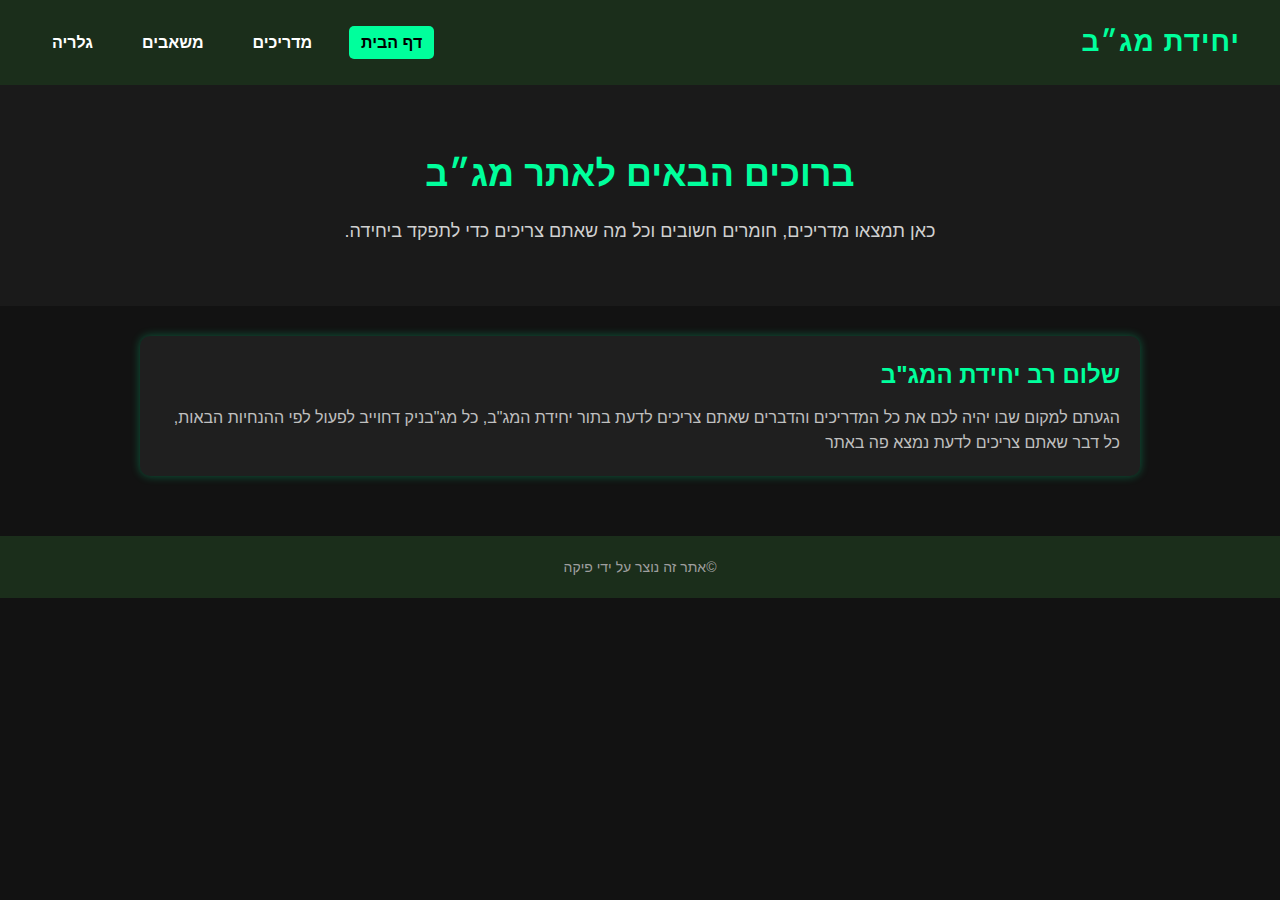
<file: index.html>
<!DOCTYPE html>
<html lang="he" dir="rtl">
<head>
  <meta charset="UTF-8">
  <title>יחידת מג״ב</title>
  <link rel="stylesheet" href="style.css">
</head>
<body>
  <header>
    <nav>
      <h1>יחידת מג״ב</h1>
      <ul>
        <li><a href="index.html" class="active">דף הבית</a></li>
        <li><a href="tutorials.html">מדריכים</a></li>
        <li><a href="resources.html">משאבים</a></li>
        <li><a href="gallery.html">גלריה</a></li>
      </ul>
    </nav>
  </header>

  <main>
    <section class="hero">
      <h2>ברוכים הבאים לאתר מג״ב</h2>
      <p>כאן תמצאו מדריכים, חומרים חשובים וכל מה שאתם צריכים כדי לתפקד ביחידה.</p>
    </section>

    <section class="info-box">
      <div class="text">
        <h3>שלום רב יחידת המג"ב</h3>
        <p>הגעתם למקום שבו יהיה לכם את כל המדריכים והדברים שאתם צריכים לדעת בתור יחידת המג"ב, כל מג"בניק דחוייב לפעול לפי ההנחיות הבאות, כל דבר שאתם צריכים לדעת נמצא פה באתר</p>
      </div>
    </section>
  </main>

  <footer>
    <p>&copy;אתר זה נוצר על ידי פיקה</p>
  </footer>
</body>
</html>
</file>
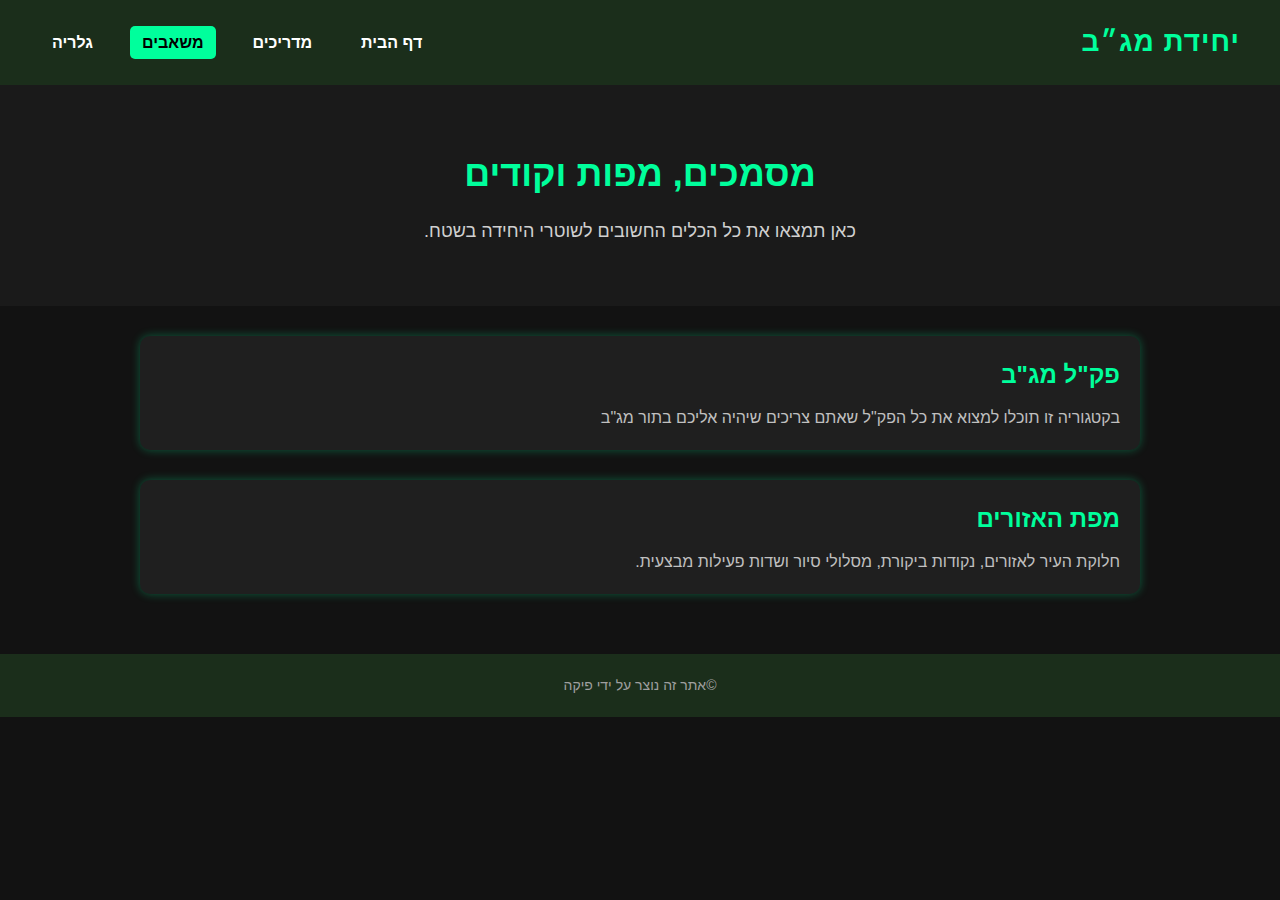
<file: resources.html>
<!DOCTYPE html>
<html lang="he" dir="rtl">
<head>
  <meta charset="UTF-8">
  <title>משאבים - יחידת מג״ב RP</title>
  <link rel="stylesheet" href="style.css">
</head>
<body>
  <header>
    <nav>
      <h1>יחידת מג״ב</h1>
      <ul>
        <li><a href="index.html">דף הבית</a></li>
        <li><a href="tutorials.html">מדריכים</a></li>
        <li><a href="resources.html" class="active">משאבים</a></li>
        <li><a href="gallery.html">גלריה</a></li>
      </ul>
    </nav>
  </header>

  <main>
    <section class="hero">
      <h2>מסמכים, מפות וקודים</h2>
      <p>כאן תמצאו את כל הכלים החשובים לשוטרי היחידה בשטח.</p>
    </section>

    <section class="info-box">
      <div class="text">
        <h3>פק"ל מג"ב</h3>
        <p>בקטגוריה זו תוכלו למצוא את כל הפק"ל שאתם צריכים שיהיה אליכם בתור מג"ב</p>
      </div>
    </section>

    <section class="info-box">
      <div class="text">
        <h3>מפת האזורים</h3>
        <p>חלוקת העיר לאזורים, נקודות ביקורת, מסלולי סיור ושדות פעילות מבצעית.</p>
      </div>
    </section>
  </main>

  <footer>
    <p>&copy;אתר זה נוצר על ידי פיקה</p>
  </footer>
</body>
</html>
</file>
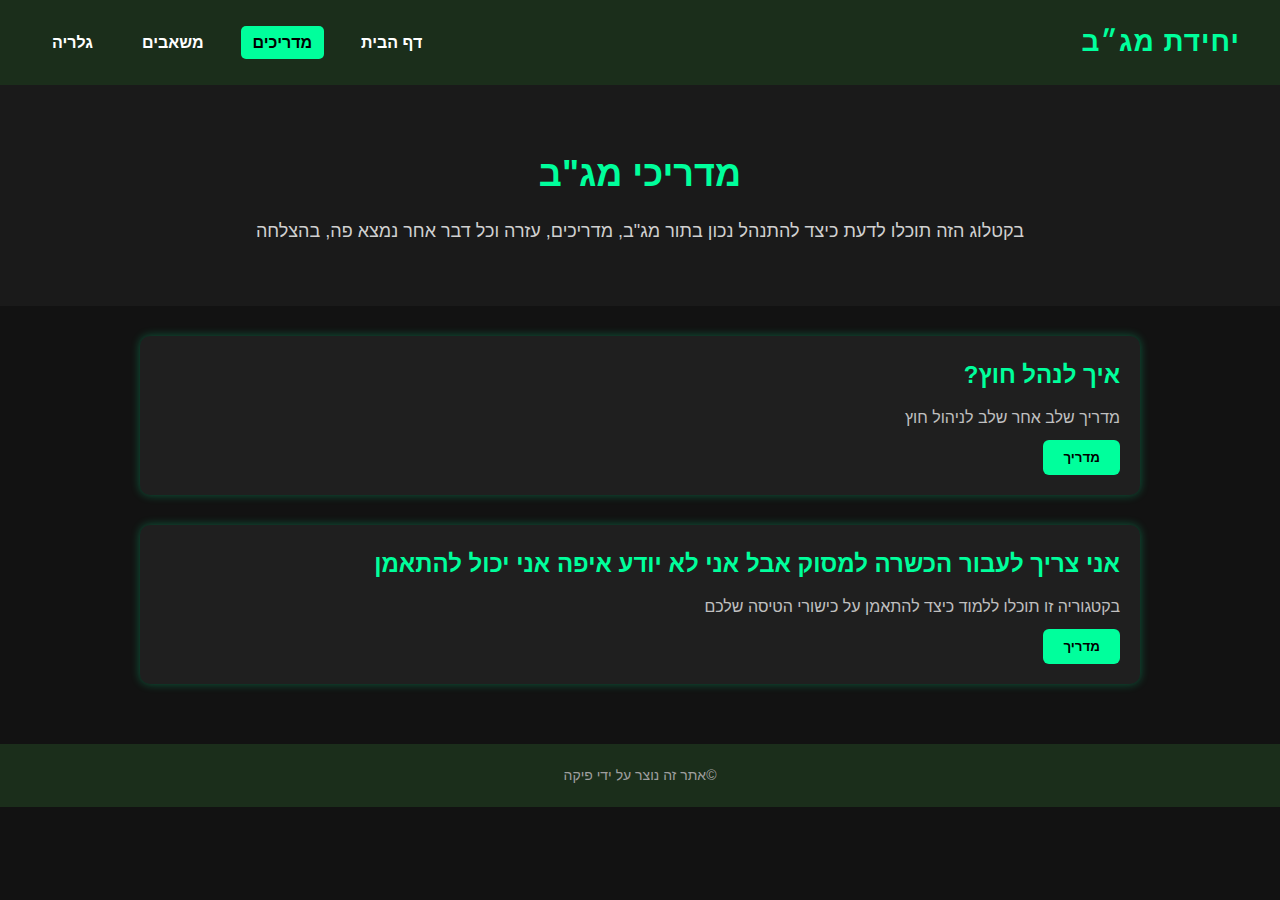
<file: tutorials.html>
<!DOCTYPE html>
<html lang="he" dir="rtl">
<head>
  <meta charset="UTF-8">
  <title>מדריכים - יחידת מג״ב RP</title>
  <link rel="stylesheet" href="style.css">
</head>
<body>
  <header>
    <nav>
      <h1>יחידת מג״ב</h1>
      <ul>
        <li><a href="index.html">דף הבית</a></li>
        <li><a href="tutorials.html" class="active">מדריכים</a></li>
        <li><a href="resources.html">משאבים</a></li>
        <li><a href="gallery.html">גלריה</a></li>
      </ul>
    </nav>
  </header>

  <main>
    <section class="hero">
      <h2>מדריכי מג"ב </h2>
      <p>בקטלוג הזה תוכלו לדעת כיצד להתנהל נכון בתור מג"ב, מדריכים, עזרה וכל דבר אחר נמצא פה, בהצלחה</p>
    </section>

    <section class="info-box">
      <div class="text">
        <h3>איך לנהל חוץ?</h3>
        <p>מדריך שלב אחר שלב לניהול חוץ</p>
        <button onclick="openModal('modal1')">מדריך</button>
      </div>
    </section>

    <section class="info-box">
      <div class="text">
        <h3>אני צריך לעבור הכשרה למסוק אבל אני לא יודע איפה אני יכול להתאמן</h3>
        <p>בקטגוריה זו תוכלו ללמוד כיצד להתאמן על כישורי הטיסה שלכם</p>
        <button onclick="openModal('modal2')">מדריך</button>
      </div>
    </section>
        <!-- מודל פופאפ -->
        <div id="modal2" class="modal">
            <div class="modal-content">
              <span class="close" onclick="closeModal()">&times;</span>
              <h3>איך אני מנהל חוץ? - המדריך המלא</h3>
              <p>
                1. "IMPULSE99" נכנסים לפייבאם ורושמים בחיפוש <br>
                2. ועפים לשדה תעופה כולשהו F2 לאחר שנכנסתם לוחצים על הכפתור <br>
                3. /car ורושמים T לאחר מכן לוחצים <br>
                4. helicopters לאחר מכן יפתח לכם תפריט מצד ימין, אתם הולכים לשורה 18 הנקראת <br>
                5. Police Maveric לאחר מכן יפתח לכם תפריט נוסף של סוגי מסוקים, הולכים לשורה 17 הנקראת <br>
                6. מה שבעצם יקרה זה שישוגר לכם מסוק משטרתי בדיוק כמו בשרתת שתוכלו להתאמן <br>
                <br>
                <br>
                לעלות בגובה W | לרדת בגובה S <br>
                להתקדם קדימה • לחיצה על העכבר ולקיחה קדימה <br>
                לחזור אחורה • לחיצה על העכבר ולקיחה אחורה <br>
                פנייה שמאלה • לחיצה על העכבר ולקיחה שמאלה <br>
                פנייה ימינה • לחיצה על העכבר ולקיחה ימינה <br>
                לעלות בגובה למעלה W <br>
                לרד בגובה למטה S <br>
                להסתובב שמאלה A <br>
                להסתובב ימינה D <br>
              </p>
            </div>
          </div>

    <!-- מודל פופאפ -->
    <div id="modal1" class="modal">
      <div class="modal-content">
        <span class="close" onclick="closeModal()">&times;</span>
        <h3>איך אני מנהל חוץ? - המדריך המלא</h3>
        <p>
          1. דואג שכולם ייכנסו לאינגיים<br>
          2. דואג שאקדמיים יחליפו לווסט הגנה<br>
          3. דואג שהשוטרים יעלו דרך הפנאל<br>
          4. דואג למסוק שיהיה באירוע<br>
          5. דואג למד"א שילווה את האירוע<br>
          6. דואג ששוטר יצלם את רכב הבריחה<br>
          7. דואג ששוטרים יציבו מחסומים<br>
          8. דואג שלא יהיה בלגאן באזור האירוע<br>
          <br>
          <h3>במהלך שמתנהל מו"מ באירוע</h3>
          1. דואג שיהיו מחסומים מסביב לאזור<br>
          2. דואג שלא מפטרלים בתוך המחסומים<br>
          3. דואג שהמסוק יסרוק מקומות<br>
          4. דואג לדוקרנים ( במידה וצריך )<br>
          5. דואג לקופסאות ( במידה וצריך )<br>
          <br>
          <h3>לאחר שסוכם המו"מ באירוע</h3>
          1. דואג לסדר ניידות ( תלוי ברכב הבריחה )<br>
          2. מנדב שוטרים להישאר על הבן ערובה<br>
          3. מכין לעצמך אישור יציאה לקראת המרדף<br>
        <br>
          <h3>אישור היציאה</h3>
          יש לך אישור יציאה , במידה ולא תצא ב10 שניות הקרובות זה יחשב כשבירת משא ומתן<br>
          <br>
          <h3>לאחר שחרור האישור יציאה - מהלך המרדף</h3>
          1. דואג שלא יהיה בלגאן על הקשר          <br>
          2. במידה ויש שוטרים שלא מקשיבים מעיף מהאירוע          <br>
          3. במידה והבחור נתפס דואג שייאספו אותו          <br>
          4. דואג שיקריאו לעצורים זכויות          <br>
          5. דואג לקפל את כלל השוטרים בחזרה לקשר פטרולים          <br>
          <br>
          <h3>במידה והשודדים שברו מומ במהלך האירוע</h3>
          1. דואג להסתיר את השבירת משא ומתן כדי שלא יחשדו          <br>
          2. דואג לשוטגאנים שיהיו מוכנים ליד הבנק עד האישור יציאה          <br>
          3. דואג שהסדר ניידות יהיה רגיל למקרה ומשהו ישתבש          <br>
          4. דואג שלא ייתנו שוטגאן במידה והם מחזיקים את הבן ערובה          <br>

          
        </p>
      </div>
    </div>
  </main>

  <footer>
    <p>&copy;אתר זה נוצר על ידי פיקה</p>
  </footer>

  <script>
    function openModal() {
      document.getElementById("modal").style.display = "block";
    }

    function closeModal() {
      document.getElementById("modal").style.display = "none";
    }

    // סגירה בלחיצה מחוץ למודל
    window.onclick = function(event) {
      const modal = document.getElementById("modal");
      if (event.target === modal) {
        modal.style.display = "none";
      }
    };
  </script>
<script src="scripts.js"></script>
</body>
</html>
</file>
<file: style.css>
/* בסיס */
* {
    margin: 0;
    padding: 0;
    box-sizing: border-box;
    direction: rtl;
  }
  
  body {
    font-family: 'Segoe UI', Tahoma, sans-serif;
    background-color: #121212;
    color: #f1f1f1;
    line-height: 1.6;
  }
  
  /* תפריט עליון */
  header {
    background-color: #1b2e1b;
    padding: 20px 40px;
    box-shadow: 0 2px 10px rgba(0, 0, 0, 0.5);
  }
  
  nav {
    display: flex;
    justify-content: space-between;
    align-items: center;
  }
  
  nav h1 {
    color: #00ff9c;
    font-size: 28px;
    letter-spacing: 1px;
  }
  
  nav ul {
    list-style: none;
    display: flex;
    gap: 25px;
  }
  
  nav ul li a {
    text-decoration: none;
    color: #ffffff;
    font-weight: bold;
    padding: 8px 12px;
    border-radius: 5px;
    transition: background-color 0.3s ease;
  }
  
  nav ul li a:hover,
  nav ul li a.active {
    background-color: #00ff9c;
    color: #000;
  }
  
  /* אזור עליון */
  .hero {
    padding: 60px 40px;
    text-align: center;
    background-color: #1a1a1a;
  }
  
  .hero h2 {
    font-size: 36px;
    margin-bottom: 15px;
    color: #00ff9c;
  }
  
  .hero p {
    font-size: 18px;
    max-width: 800px;
    margin: 0 auto;
    color: #d0d0d0;
  }
  
  /* תיבות מידע */
  .info-box {
    display: flex;
    flex-wrap: wrap;
    background-color: #1f1f1f;
    margin: 30px auto;
    max-width: 1000px;
    border-radius: 10px;
    overflow: hidden;
    box-shadow: 0 0 10px #00ff9c50;
    transition: transform 0.3s ease;
  }
  
  .info-box:hover {
    transform: scale(1.02);
  }
  
  .info-box img {
    width: 100%;
    max-width: 350px;
    object-fit: cover;
  }
  
  .info-box .text {
    padding: 20px;
    flex: 1;
    text-align: right;
  }
  
  .info-box h3 {
    color: #00ff9c;
    margin-bottom: 10px;
    font-size: 24px;
  }
  
  .info-box p {
    color: #c0c0c0;
  }
  
  /* כפתור */
  button {
    background-color: #00ff9c;
    color: #000;
    padding: 10px 20px;
    border: none;
    border-radius: 6px;
    font-weight: bold;
    cursor: pointer;
    margin-top: 10px;
    transition: background-color 0.3s ease;
  }
  
  button:hover {
    background-color: #00cc7a;
  }
  
  /* מודל */
  .modal {
    display: none; /* מוסתר כברירת מחדל */
    position: fixed;
    z-index: 1000;
    right: 0;
    top: 0;
    width: 100%;
    height: 100%;
    overflow: auto;
    background-color: rgba(0, 0, 0, 0.7);
  }
  
  .modal-content {
    background-color: #1e1e1e;
    margin: 10% auto;
    padding: 30px;
    border: 1px solid #00ff9c;
    width: 95%; /* was 90% */
    max-width: 700px; /* was 600px */
    color: #fff;
    border-radius: 10px;
    position: relative;
    text-align: right;
  }
  
  
  .modal-content h3 {
    color: #00ff9c;
    margin-bottom: 15px;
  }
  
  /* סגירה */
  .close {
    position: absolute;
    top: 15px;
    left: 15px;
    color: #fff;
    font-size: 24px;
    font-weight: bold;
    cursor: pointer;
  }
  
  .close:hover {
    color: #ff5050;
  }
  
  /* תחתית */
  footer {
    text-align: center;
    background-color: #1b2e1b;
    padding: 20px;
    margin-top: 60px;
    font-size: 14px;
    color: #9f9f9f;
  }
  /* משאבים */
.resources {
    padding: 40px;
    background-color: #f4f4f4;
    color: #333;
  }
  
  .resources h3 {
    color: #00ff9c;
    margin-bottom: 20px;
    font-size: 24px;
  }
  
  .resources ul {
    list-style-type: none;
    padding: 0;
  }
  
  .resources ul li {
    margin-bottom: 10px;
    font-size: 18px;
  }
  
  .resources ul li a {
    color: #00ff9c;
    text-decoration: none;
    font-weight: bold;
    transition: color 0.3s ease;
  }
  
  .resources ul li a:hover {
    color: #ff5050;
  }
/* Gallery Image Styling */
.gallery-item img {
    width: 100%; /* Make the image fill its container */
    height: auto; /* Maintain aspect ratio */
    object-fit: cover; /* Ensures image fits the container without distorting */
    max-width: 400px; /* Increased max width */
    max-height: 300px; /* Increased max height */
    cursor: pointer;
    transition: transform 0.3s ease;
  }
  
  /* Hover Effect (Optional) */
  .gallery-item img:hover {
    transform: scale(1.05); /* Slight zoom effect */
  }
  
  /* Gallery Layout */
  .gallery {
    display: grid;
    grid-template-columns: repeat(auto-fill, minmax(250px, 1fr)); /* Makes the grid responsive */
    gap: 20px;
    margin: 40px;
  }
</file>
